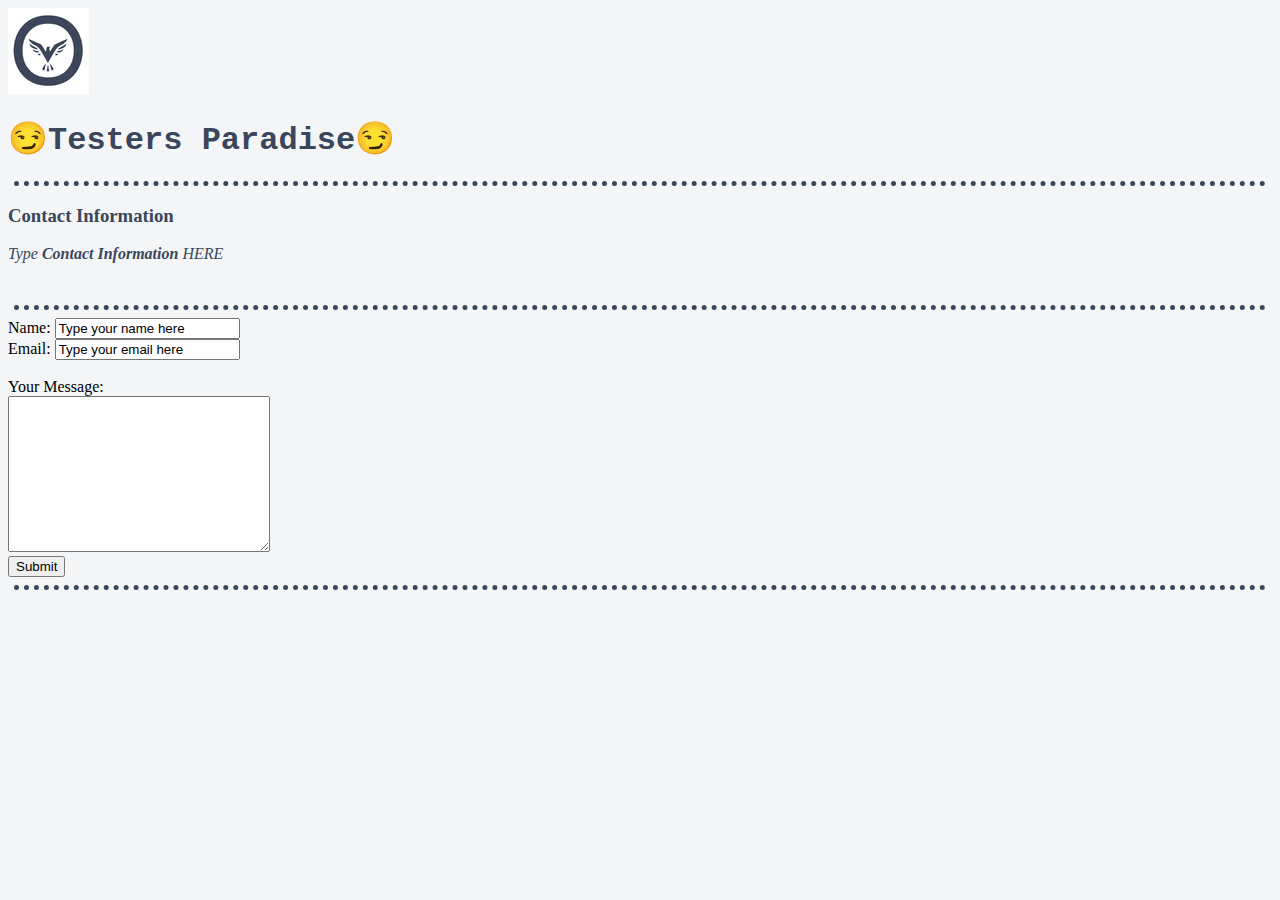
<file: contact.html>
<!DOCTYPE html>
<html lang="en">
<head>
    <meta charset="UTF-8">
    <meta http-equiv="X-UA-Compatible" content="IE=edge">
    <meta name="viewport" content="width=device-width, initial-scale=1.0">
    <link rel="stylesheet" href="css/styles.css">
    <a href="index.html" ><img src="images/OernItLogo.png" alt="oernItLogo" a href="index.html"></a>
    <title>😏Testers Paradise😏</title>
 
</head>
<body>
    <h1>😏Testers Paradise😏</h1>
    <hr>
    <h3>Contact Information</h3>
        <p><em>Type <strong>Contact Information</strong> HERE </em></p>
        <br />
        <hr>

        <form action="mailto:sigge.orn@oernit.com" method="post" enctype="text/plain">
        
            <label for="">Name:</label> 
            <input type="text" name="yourName" value="Type your name here">  <br />
            <label for="text">Email:</label>
            <input type="text" name="yourEmail" value="Type your email here"> <br /> <br />
            <label for="text">Your Message:</label><br />
            <textarea name="yourMessage" id="" cols="30" rows="10"></textarea> <br />
            <input type="submit"> 
            

        </form>
    <hr>
</body>
</html>
</file>
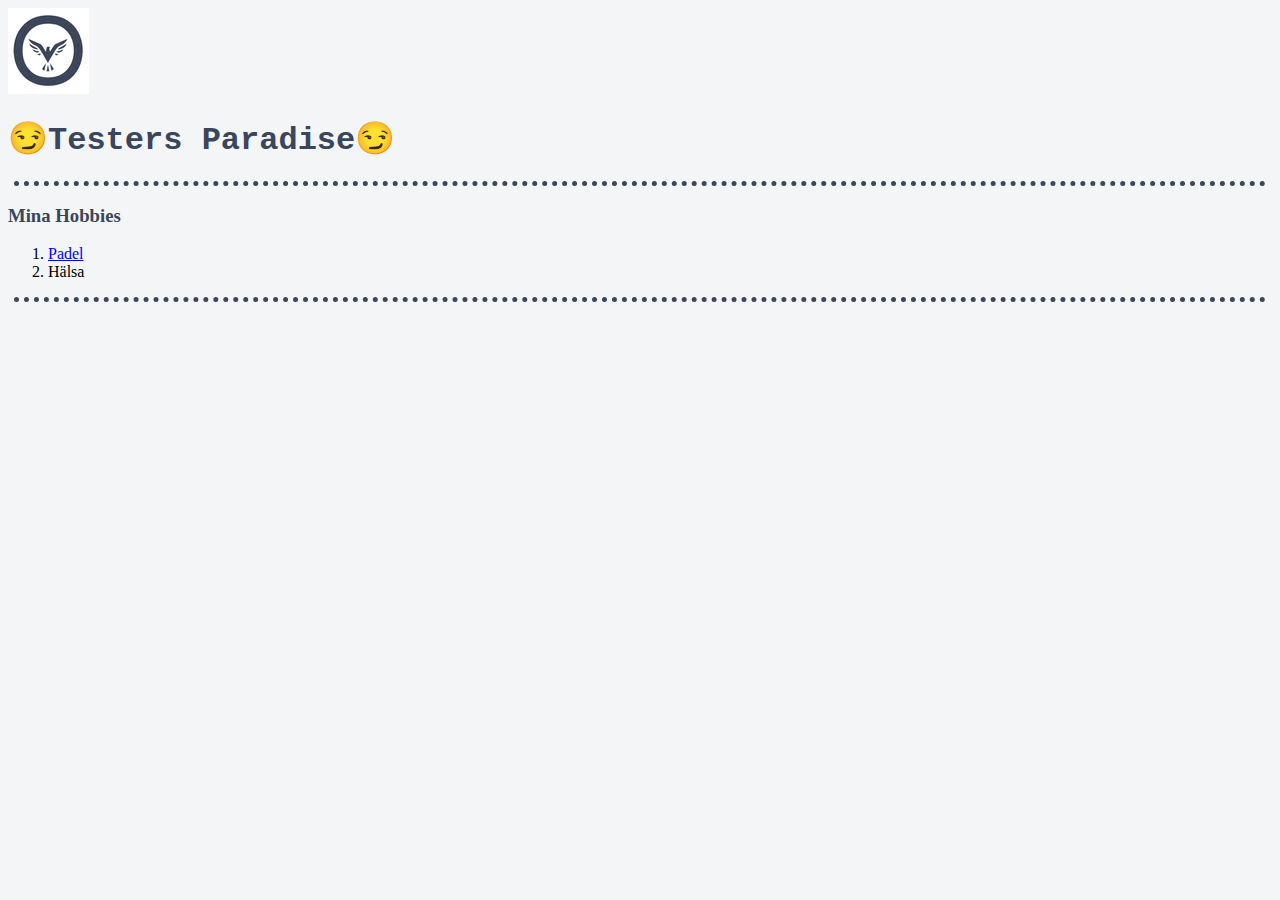
<file: hobbies.html>
<!DOCTYPE html>
<html lang="en">
<head>
    <meta charset="UTF-8">
    <meta http-equiv="X-UA-Compatible" content="IE=edge">
    <meta name="viewport" content="width=device-width, initial-scale=1.0">
    <link rel="stylesheet" href="css/styles.css">
    <a href="index.html" ><img src="images/OernItLogo.png" alt="oernItLogo" a href="index.html"></a>
    <title>😏Testers Paradise😏</title>
</head>
<body>
<h1>😏Testers Paradise😏</h1>
<hr>
    <h3>Mina Hobbies</h3>
        <ol type="ii">
            <li> <a href="https://www.instagram.com/padelandsmileys/">Padel</a> </li>
            <li>Hälsa</li>
        </ol>
<hr>
    
</body>
</html>
</file>
<file: css/styles.css>
body{
        background-color:#f3f5f6;
    }

   hr {
        color: #3a465b;
        border-style: none;
        border-top-style: dotted;
        border-width: 5px;
        width: 99%;
    }
    p {
        color: #3a465b ;
    }
    h1 {
        color: #3a465b ;
        font-family: courier;


    }
    h2 {
        color: #3a465b ;
    }
    h3 {
        color: #3a465b ;
    }
</file>
